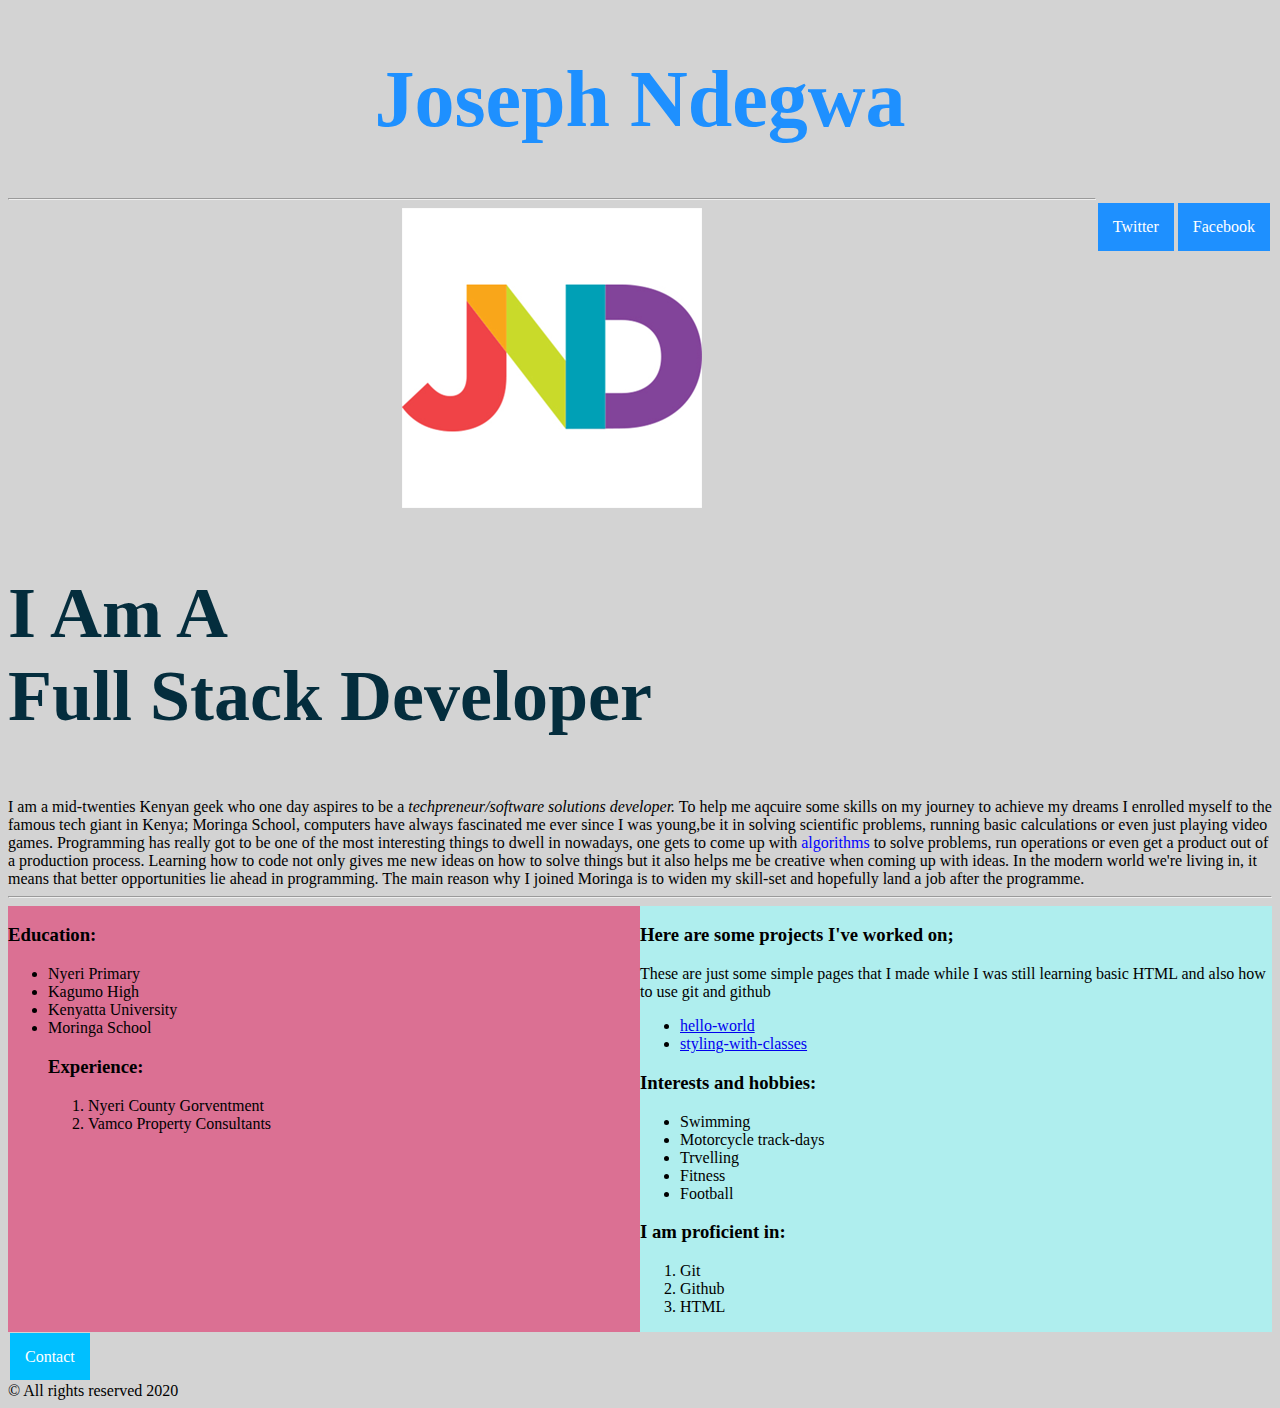
<file: index.html>
<!DOCTYPE html>
<html lang="en">
    <head>
        <title>Portfolio Landing Page</title>
        <link rel="stylesheet" href="css/styles.css">
       <link rel="icon" href="images/icon.jpg"> 
        <meta name="viewport" content="width=device-width, initial-scale=1.0">

    </head>
   <body style="background-color: lightgray;">
        <div class="title">
            <h1>Joseph Ndegwa</h1>
        </div> 
        <a href="https://web.facebook.com/jose.kikz" class="facebook">Facebook</a>
        <a href="https://twitter.com/bull_ndegwa" class="twitter">Twitter</a>
            <hr>

        <div class="logo">
            <img src="images/jn-image.png" alt="My icon">
        </div>

        <div class="phrase">
             <h2>I am a<br> full stack developer</h2>
        </div>
        I am  a mid-twenties Kenyan geek who one day aspires to be a
         <em>techpreneur/software solutions developer.</em> To help me aqcuire some skills on my journey 
         to achieve my dreams I enrolled myself to the famous tech giant in Kenya; Moringa School,
         computers have always fascinated me ever since I was young,be it in solving scientific problems, 
         running basic calculations or even just playing video games. Programming has really got to be one of the most interesting things to dwell in nowadays, 
         one gets to come up with <span style="color: blue;"> algorithms</span> to solve problems, run operations or even get a product out of a production process. 
         Learning how to code not only gives me new ideas on how to 
         solve things but it also helps me be creative when coming up with ideas.  In the modern world
         we're living in, it means that better opportunities lie ahead in programming.
         The main reason why I joined Moringa is to widen my skill-set and hopefully
         land a job after the programme. 
         <hr>
    <main class="flex-container">
            <section class="main-content">
    <h3> Education:</h3>
        <ul>
            <li>Nyeri Primary</li>
            <li>Kagumo High </li>
            <li>Kenyatta University</li>
            <li>Moringa School
        
   
    <h3>Experience:</h3>
        <ol>
            <li>Nyeri County Gorventment</li>
            <li>Vamco Property Consultants</li>
        </ol>
      
        </section>
        <aside class="sidebar">
    <h3>Here are some projects I've worked on;</h3>
      These are just some simple pages that I made while I was still learning basic HTML and also how to use git and github
        <ul>
            <li><a href="https://josephndegwa.github.io/hello-world/">hello-world</a></li>
            <li><a href="https://josephndegwa.github.io/styling-classes/">styling-with-classes</a></li>
            </ul>
       
    
 
    <h3>Interests and hobbies:</h3>
        <ul>
            <li>Swimming</li>
            <li>Motorcycle track-days</li>
            <li>Trvelling</li>
            <li>Fitness</li>
            <li>Football</li>
        </ul>
    <h3>I am proficient in:</h3>
        <ol>
            <li>Git</li>
            <li>Github</li>
            <li>HTML</li>
        </ol>
    
 </aside>
</main>
    
    <p>
        <a href="contact.html" class="link">Contact</a>
       
    </p>
    &copy; All rights reserved 2020
    
    
        
    





   </body>
</html>
</file>
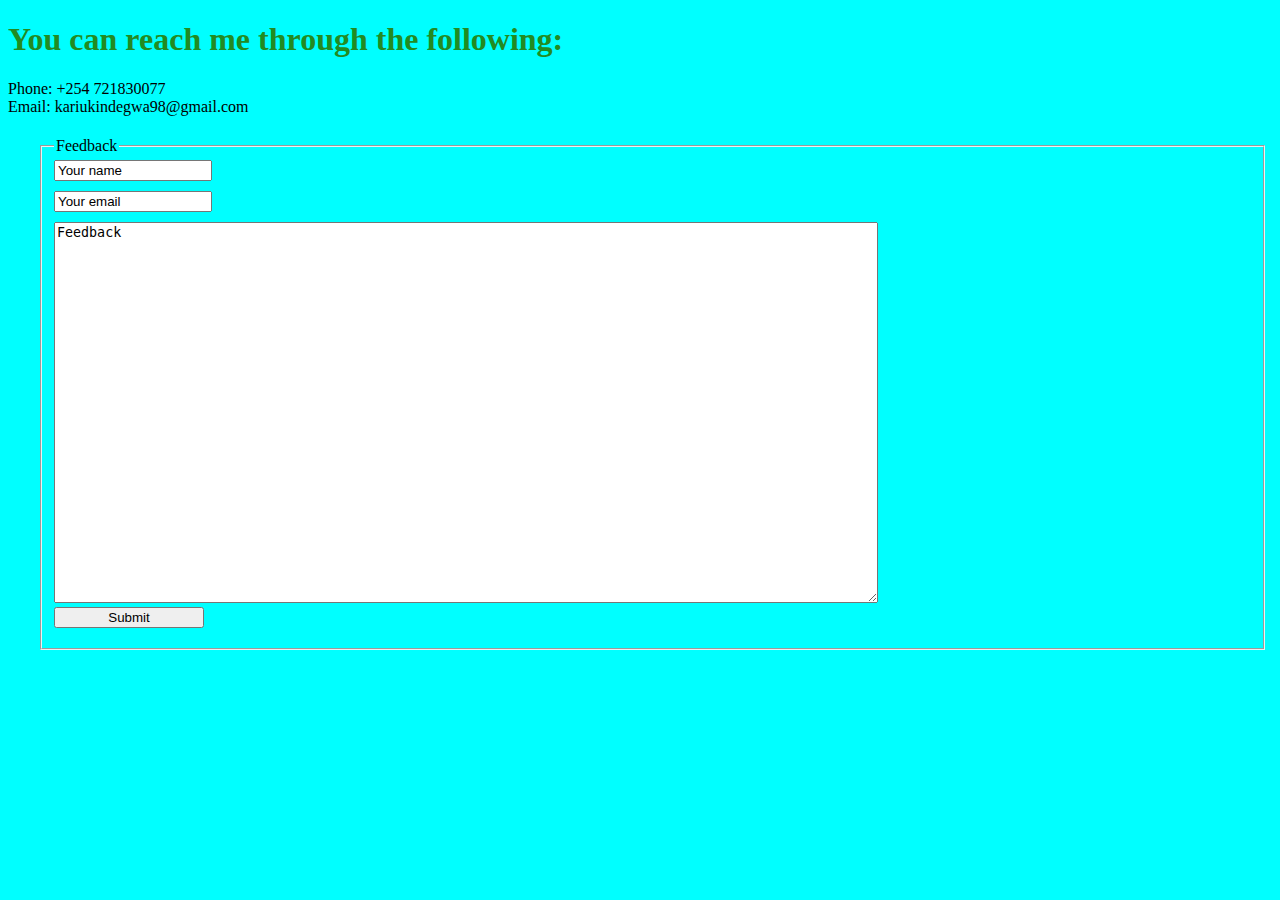
<file: contact.html>
<!DOCTYPE html>
<html>
    <head>
        <title>Contact</title>
        <link rel="stylesheet" href="css/styles.css">
       <link rel="icon" href="images/icon.jpg"> 
       <meta name="viewport" content="width=device-width, initial-scale=1.0">


    </head>
    
        <body style="background-color:aqua;">
       
        
            <div class="contact">
            <h1 style="color:forestgreen">You can reach me through the following:</h1>
            
                <p>Phone: +254 721830077<br>
                    Email: kariukindegwa98@gmail.com
                </p>
            </div>
    <form>
        <fieldset>    
            <legend>Feedback</legend>
            <input type="text" name="username" value="Your name"><br>
            <input type="text" name="email" value="Your email"><br>
            <textarea name="name" rows="25" cols="100">Feedback</textarea><br>
            <input type="submit" name="submit" value="Submit">
        </fieldset>
    </form>
               

        </body>
      



</html>
</file>
<file: css/styles.css>
.title{
        text-align: center;
        font-weight: bold;
        font-size: 140%;
        text-transform: capitalize;
        font-size: 250%;
        color: dodgerblue;
        
}
.logo{
        text-align: center;
        
       
}
.phrase{
        font-family: 'Times New Roman', Times, serif;
        font-size: 300%;
        float:center;
        text-transform: capitalize;
        color: #042D3D;
      
}
.facebook{

        color: white;
        background-color: dodgerblue;
        font-size: medium;
        padding: 15px;
        text-align: right;
        text-decoration: none;
        margin: 5px 2px;
        float: right;

}
.twitter{
        color: white;
        background-color: dodgerblue;
        font-size: medium;
        padding: 15px;
        text-align: right;
        text-decoration: none;
        margin: 5px 2px;
        float: right;

}
.link{
        text-align: center;
        color: white;
        background-color: deepskyblue;
        font-size: medium;
        padding: 15px;
        text-align: left;
        text-decoration: none;
        margin: 3px 2px;
       
}
.flex-container{
        display: flex;
}
.main-content{
        flex: 1;
        background-color: palevioletred;
        margin: 0;
}
.sidebar{
        flex: 1;
        background-color: paleturquoise;
        margin: 0;
}
form{
        border: 1px ;
       border-radius: 1px;
     padding: 5px 5px 5px 30px;
}
input{
        width: 150px;
        margin-bottom: 10px;
}
</file>
